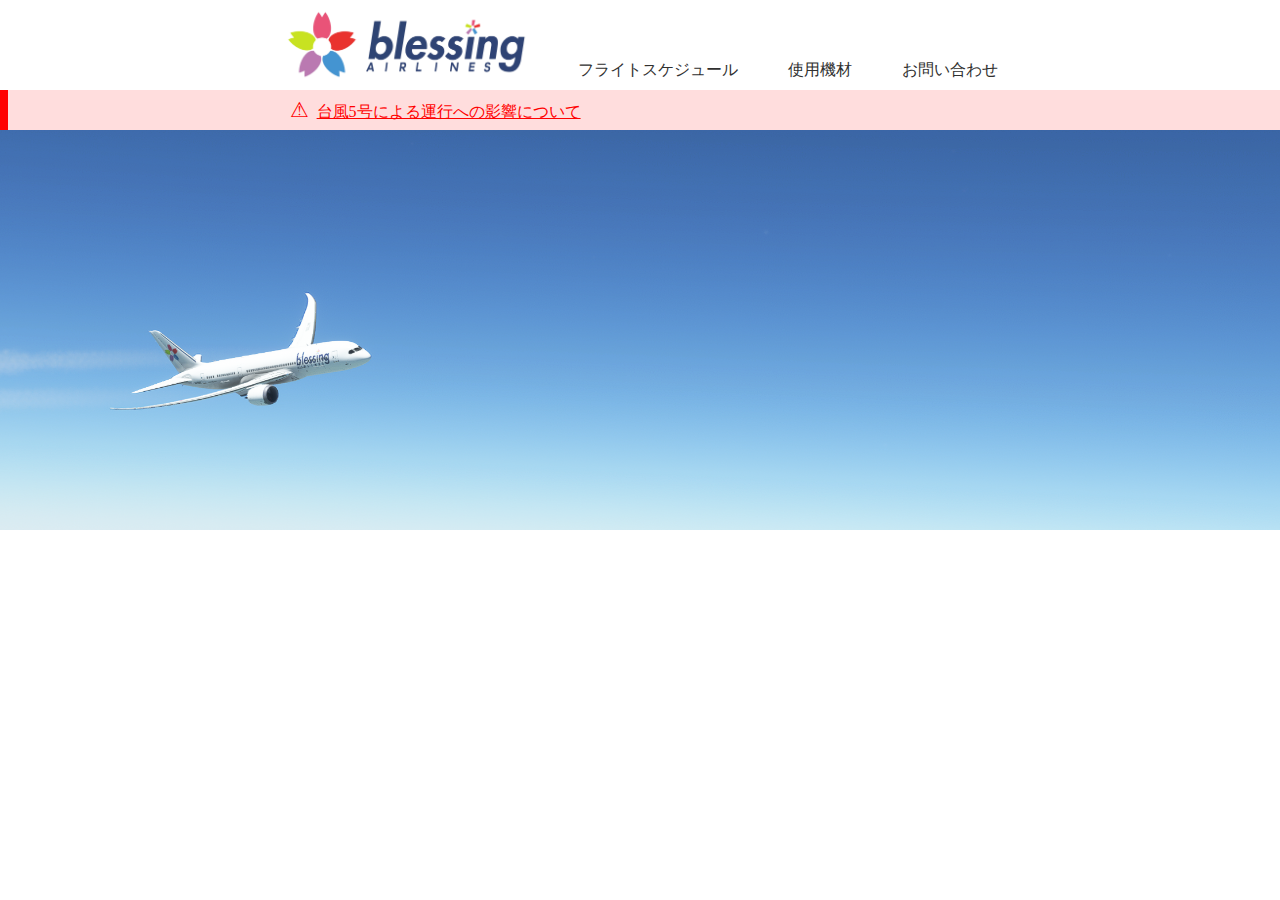
<file: index.html>
<!DOCTYPE html>
<html lang="ja">
<head>
	<meta charset="UTF-8">
	<meta name="viewport" content="width=device-width, initial-scale=1.0">
	<title>Blessing Airlines</title>
	<link rel="stylesheet" href="/css/style.css">
	<link rel="icon" href="/favicon.ico" />
</head>
<body>
	<header>
		<nav class="header_1">
			<a href="https://blessingairlines.github.io"><img src="/assets/logo.png" alt="blessing airline logo" height="80px"></a>
		</nav>
		<nav class="header_2">
			<p><a href="https://docs.google.com/spreadsheets/d/1EiJfcjotLyizRwIz--5NliItSXlhFwgZVq1cjr6Y8xY/edit?usp=sharing" target="_blank">フライトスケジュール</a></p>
			<p>使用機材</p>
			<p>お問い合わせ</p>
		</nav>
	</header>
	<div class="notification">
		<p class="notification_message"><a href="posts/2024_typhoon_5.html">台風5号による運行への影響について</a></p>
	</div>
	<img class="top-img" src="assets/top.png" alt="">
</body>
</html>
</file>
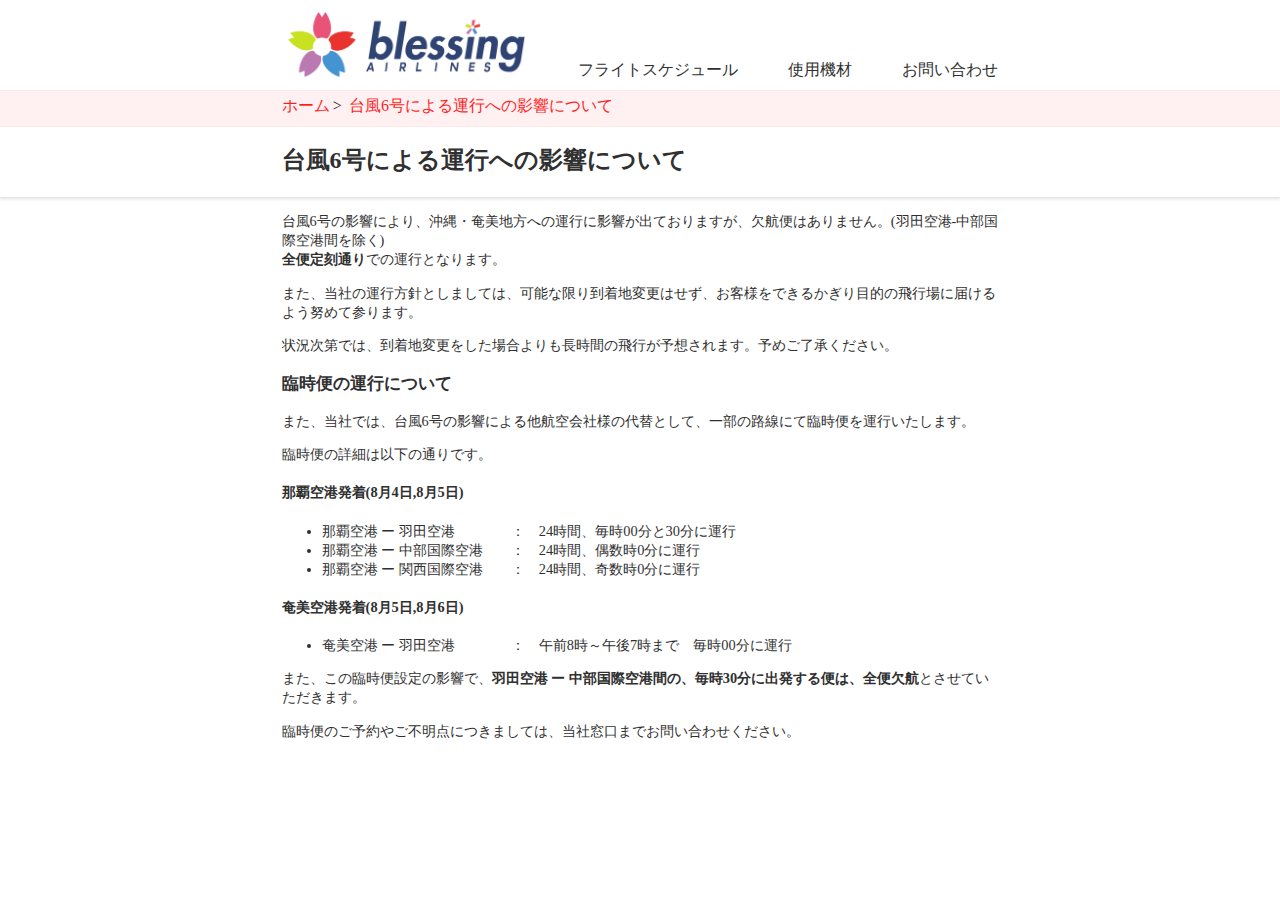
<file: posts/2023_typhoon_6.html>
<!DOCTYPE html>
<html lang="ja">
<head>
	<meta charset="UTF-8">
	<meta name="viewport" content="width=device-width, initial-scale=1.0">
	<title>台風6号による運行への影響について | Blessing Airlines</title>
	<link rel="stylesheet" href="/css/style.css">
	<link rel="icon" href="/favicon.ico" />
</head>
<body>
	<header>
		<nav class="header_1">
			<a href="https://blessingairlines.github.io"><img src="/assets/logo.png" alt="blessing airline logo" height="80px"></a>
		</nav>
		<nav class="header_2">
			<p><a href="https://docs.google.com/spreadsheets/d/1EiJfcjotLyizRwIz--5NliItSXlhFwgZVq1cjr6Y8xY/edit?usp=sharing" target="_blank">フライトスケジュール</a></p>
			<p>使用機材</p>
			<p>お問い合わせ</p>
		</nav>
	</header>
	<div class="bread_crambs_wrap">
		<ul class="bread_crambs">
			<li><a href="/index.html">ホーム</a></li>
			<li><a href="/posts/2023_typhoon_6.html">台風6号による運行への影響について</a></li>
		</ul>
	</div>
	<div class="contents_area">
		<div class="page_title">
			<h2>台風6号による運行への影響について</h2>
		</div>
		<div class="page_content">
			<p>台風6号の影響により、沖縄・奄美地方への運行に影響が出ておりますが、欠航便はありません。(羽田空港-中部国際空港間を除く)<br><strong>全便定刻通り</strong>での運行となります。</p>
			<p>また、当社の運行方針としましては、可能な限り到着地変更はせず、お客様をできるかぎり目的の飛行場に届けるよう努めて参ります。</p>
			<p>状況次第では、到着地変更をした場合よりも長時間の飛行が予想されます。予めご了承ください。</p>
			<h3>臨時便の運行について</h3>
			<p>また、当社では、台風6号の影響による他航空会社様の代替として、一部の路線にて臨時便を運行いたします。</p>
			<p>臨時便の詳細は以下の通りです。</p>
			<h4>那覇空港発着(8月4日,8月5日)</h4>
			<ul>
				<li>那覇空港 ー 羽田空港　　　　：　24時間、毎時00分と30分に運行</li>
				<li>那覇空港 ー 中部国際空港　　：　24時間、偶数時0分に運行</li>
				<li>那覇空港 ー 関西国際空港　　：　24時間、奇数時0分に運行</li>
			</ul>
			<h4>奄美空港発着(8月5日,8月6日)</h4>
			<ul>
				<li>奄美空港 ー 羽田空港　　　　：　午前8時～午後7時まで　毎時00分に運行</li>
			</ul>
			<p>また、この臨時便設定の影響で、<strong>羽田空港 ー 中部国際空港間の、毎時30分に出発する便は、全便欠航</strong>とさせていただきます。</p>
			<p>臨時便のご予約やご不明点につきましては、当社窓口までお問い合わせください。</p>
		</div>
	</div>
</body>
</html>
</file>
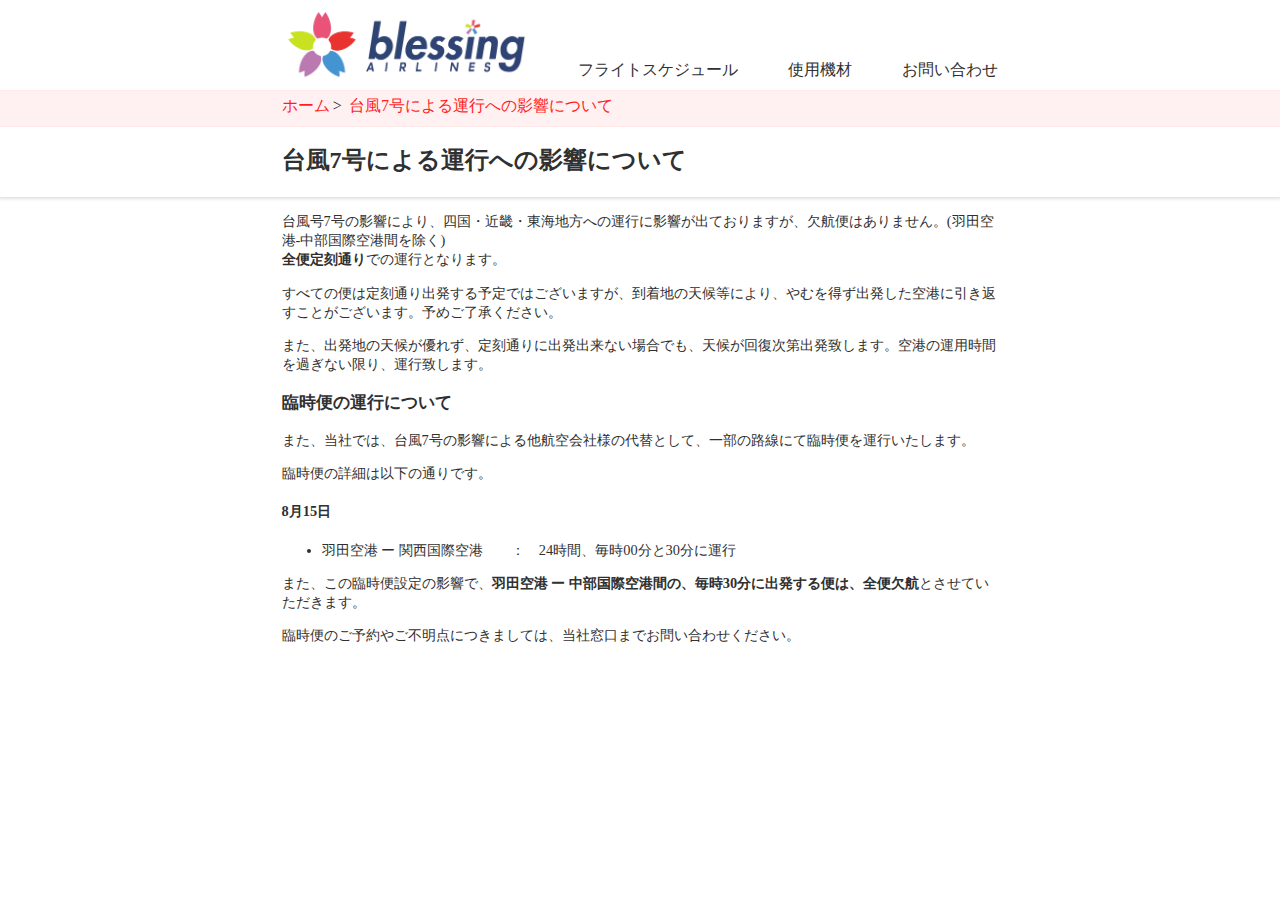
<file: posts/2023_typhoon_7.html>
<!DOCTYPE html>
<html lang="ja">
<head>
	<meta charset="UTF-8">
	<meta name="viewport" content="width=device-width, initial-scale=1.0">
	<title>台風7号による運行への影響について | Blessing Airlines</title>
	<link rel="stylesheet" href="/css/style.css">
	<link rel="icon" href="/favicon.ico" />
</head>
<body>
	<header>
		<nav class="header_1">
			<a href="https://blessingairlines.github.io"><img src="/assets/logo.png" alt="blessing airline logo" height="80px"></a>
		</nav>
		<nav class="header_2">
			<p><a href="https://docs.google.com/spreadsheets/d/1EiJfcjotLyizRwIz--5NliItSXlhFwgZVq1cjr6Y8xY/edit?usp=sharing" target="_blank">フライトスケジュール</a></p>
			<p>使用機材</p>
			<p>お問い合わせ</p>
		</nav>
	</header>
	<div class="bread_crambs_wrap">
		<ul class="bread_crambs">
			<li><a href="/index.html">ホーム</a></li>
			<li><a href="/posts/2023_typhoon_7.html">台風7号による運行への影響について</a></li>
		</ul>
	</div>
	<div class="contents_area">
		<div class="page_title">
			<h2>台風7号による運行への影響について</h2>
		</div>
		<div class="page_content">
			<p>台風号7号の影響により、四国・近畿・東海地方への運行に影響が出ておりますが、欠航便はありません。(羽田空港-中部国際空港間を除く)<br><strong>全便定刻通り</strong>での運行となります。</p>
			<p>すべての便は定刻通り出発する予定ではございますが、到着地の天候等により、やむを得ず出発した空港に引き返すことがございます。予めご了承ください。</p>
			<p>また、出発地の天候が優れず、定刻通りに出発出来ない場合でも、天候が回復次第出発致します。空港の運用時間を過ぎない限り、運行致します。</p>
			<h3>臨時便の運行について</h3>
			<p>また、当社では、台風7号の影響による他航空会社様の代替として、一部の路線にて臨時便を運行いたします。</p>
			<p>臨時便の詳細は以下の通りです。</p>
			<h4>8月15日</h4>
			<ul>
				<li>羽田空港 ー 関西国際空港　　：　24時間、毎時00分と30分に運行</li>
			</ul>
			<p>また、この臨時便設定の影響で、<strong>羽田空港 ー 中部国際空港間の、毎時30分に出発する便は、全便欠航</strong>とさせていただきます。</p>
			<p>臨時便のご予約やご不明点につきましては、当社窓口までお問い合わせください。</p>
		</div>
	</div>
</body>
</html>
</file>
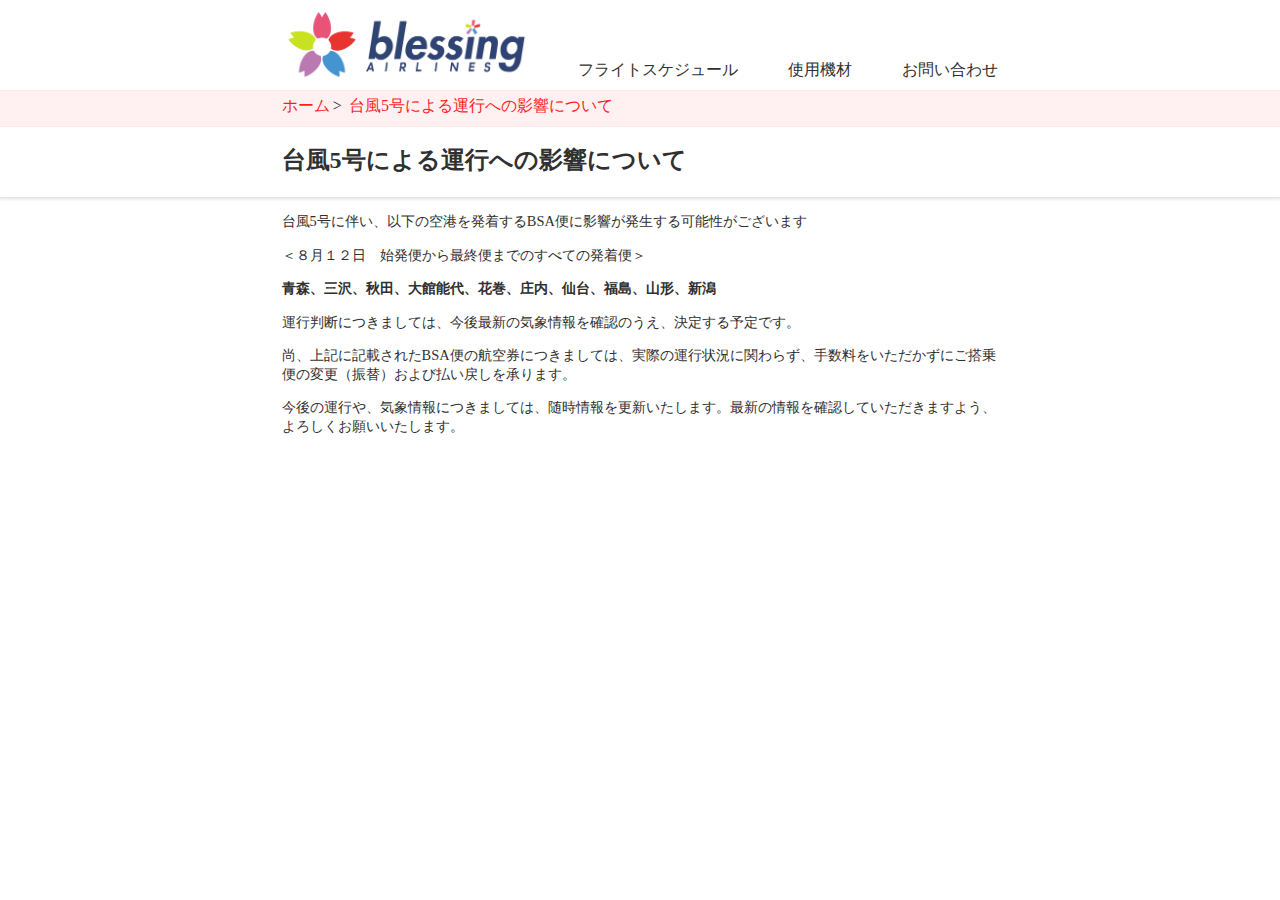
<file: posts/2024_typhoon_5.html>
<!DOCTYPE html>
<html lang="ja">
<head>
	<meta charset="UTF-8">
	<meta name="viewport" content="width=device-width, initial-scale=1.0">
	<title>台風5号による運行への影響について | Blessing Airlines</title>
	<link rel="stylesheet" href="/css/style.css">
	<link rel="icon" href="/favicon.ico" />
</head>
<body>
	<header>
		<nav class="header_1">
			<a href="https://blessingairlines.github.io"><img src="/assets/logo.png" alt="blessing airline logo" height="80px"></a>
		</nav>
		<nav class="header_2">
			<p><a href="https://docs.google.com/spreadsheets/d/1EiJfcjotLyizRwIz--5NliItSXlhFwgZVq1cjr6Y8xY/edit?usp=sharing" target="_blank">フライトスケジュール</a></p>
			<p>使用機材</p>
			<p>お問い合わせ</p>
		</nav>
	</header>
	<div class="bread_crambs_wrap">
		<ul class="bread_crambs">
			<li><a href="/index.html">ホーム</a></li>
			<li><a href="/posts/2023_typhoon_7.html">台風5号による運行への影響について</a></li>
		</ul>
	</div>
	<div class="contents_area">
		<div class="page_title">
			<h2>台風5号による運行への影響について</h2>
		</div>
		<div class="page_content">
			<p>台風5号に伴い、以下の空港を発着するBSA便に影響が発生する可能性がございます</p>
			<p>＜８月１２日　始発便から最終便までのすべての発着便＞</p>
			<p><strong>青森、三沢、秋田、大館能代、花巻、庄内、仙台、福島、山形、新潟</strong></p>
			<p>運行判断につきましては、今後最新の気象情報を確認のうえ、決定する予定です。</p>
			<p>尚、上記に記載されたBSA便の航空券につきましては、実際の運行状況に関わらず、手数料をいただかずにご搭乗便の変更（振替）および払い戻しを承ります。</p>
			<p>今後の運行や、気象情報につきましては、随時情報を更新いたします。最新の情報を確認していただきますよう、よろしくお願いいたします。</p>
		</div>
	</div>
</body>
</html>
</file>
<file: css/style.css>
:root {
	--side_padding: 22%;
	--text-black: #303030;
}

header {
	background-color: #ffffff;
	height: 90px;
}

.header_1, .header_2 {
	display: flex;
	padding: 0 var(--side_padding);
}

.header_1 {
	height: 55px;
}


.header_1 a img {
	margin-top: 5px;
}

.header_2 {
	/*width: 100%;*/
	height: 35px;
}

.header_2 p {
	margin: 0;
	margin-left: 50px;
	line-height: 30px;
}
.header_2 p:first-child {
	margin: 0;
	margin-left: auto;
}

.header_2 p a {
	text-decoration: none;
	color: var(--text-black);
}

.header_2 p a:hover {
	text-decoration: underline;
}

img	{
	margin: 0;
}

body {
	margin: 0;
	color: var(--text-black);
}

.top-img {
	width: 100%;
	height: 400px;
	object-fit: cover;
}

.notification {
	padding: 0 var(--side_padding);
	height: 40px;
	background-color: #fdd;
	border-left: solid 8px red;
}

.notification_message {
	height: 40px;
	color: red;
	margin: auto 0;
	line-height: 40px;
}

p {
	color: var(--text-black);
}

.notification_message::before {
	content: "⚠";
	padding-right: 0.5rem;
	font-size: 1.3rem;
}

.notification_message a {
	color: red;
}

.contents_area {
	padding: 0 var(--side_padding);
	/*width: 950px;*/
	margin: auto;
}

.page_title {
	width: 100vw;
	height: 70px;
	position: relative;
	left: 50%;
	right: 50%;
	margin-left: -50vw;
	margin-right: -50vw;
	border-bottom: 1px solid #e3e3e3;
	box-shadow: 0px 2px 2px 0px #ededed;
}

.page_title h2 {
	padding: 0 var(--side_padding);
	/*max-width: 950px;*/
	/*padding: 0;*/
	margin: auto;
	padding-block: 17px;
}

.page_content {
	font-size: 0.9rem;
}

.bread_crambs_wrap {
	background: #fff1f1;
	height: 35px;
	border-top: 1px solid #ffe8e8;
	border-bottom: 1px solid #ffe8e8;
}

.bread_crambs {
	padding: 0 var(--side_padding);
	/*width: 950px;*/
	margin: 0 auto;
	padding-block: 5px;
	height: 40px;
}

.bread_crambs li {
	display: inline;
	list-style: none;
}

.bread_crambs li:after {
	content: ">";
	padding: 0 0.2rem;
}

.bread_crambs li:last-child:after {
	content: "";
}

.bread_crambs li a {
	text-decoration: none;
	color: rgb(255, 30, 30);
}

.bread_crambs li a:hover {
	text-decoration: underline;
}
</file>
